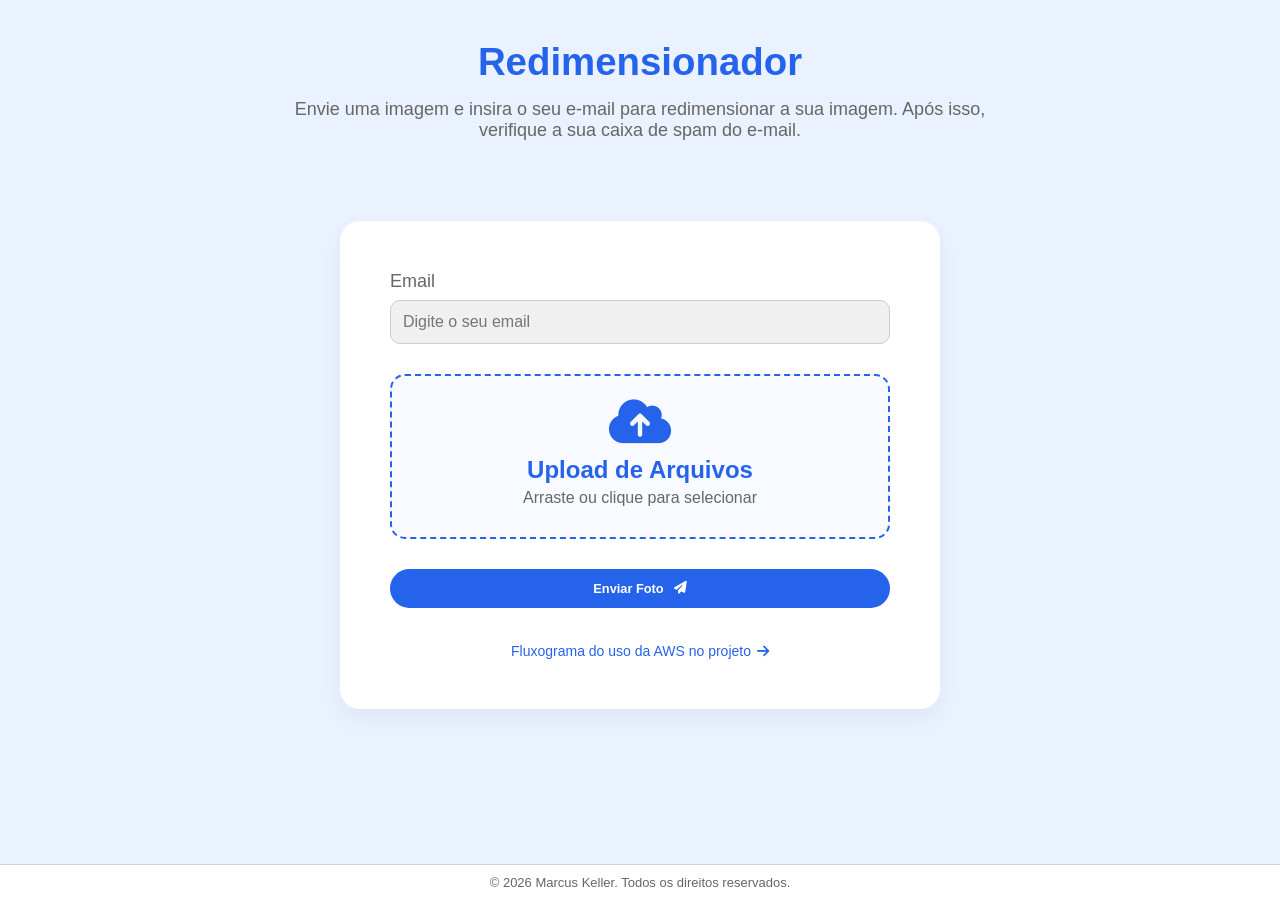
<file: image-frontend/index.html>
<!DOCTYPE html>
<html lang="pt-BR">

<head>
    <meta charset="UTF-8">
    <meta name="viewport" content="width=device-width, initial-scale=1.0">
    <meta name="description" content="Redimensione suas imagens de forma rápida e segura com processamento em nuvem AWS.">
    <title>Rendimensionador de Imagem</title>
    <link rel="icon" href="data:image/svg+xml,<svg xmlns=%22http://www.w3.org/2000/svg%22 viewBox=%220 0 100 100%22><rect x=%2210%22 y=%2210%22 width=%2250%22 height=%2250%22 rx=%228%22 fill=%22%232563EB%22/><rect x=%2235%22 y=%2235%22 width=%2255%22 height=%2255%22 rx=%228%22 fill=%22none%22 stroke=%22%232563EB%22 stroke-width=%228%22 stroke-dasharray=%2210%22/><path d=%22M75 75 L90 90 M90 75 L90 90 L75 90%22 stroke=%22%232563EB%22 stroke-width=%2210%22 fill=%22none%22 stroke-linecap=%22round%22 stroke-linejoin=%22round%22/></svg>">
    <link rel="stylesheet" href="style.css">
    <link rel="stylesheet" href="https://cdnjs.cloudflare.com/ajax/libs/font-awesome/6.4.2/css/all.min.css">
</head>

<body>
    <main class="home-container">
        <header>
            <h1>Redimensionador</h1>
            <p>
                Envie uma imagem e insira o seu e-mail para redimensionar a sua imagem. Após isso, verifique a sua caixa
                de spam do e-mail.
            </p>
        </header>

        <form onsubmit="event.preventDefault(); return false;">
            <label class="email-label">
                Email
                <input type="email" id="email" name="email" placeholder="Digite o seu email" required>
            </label>

            <label for="file" class="drop-zone">
                <div class="content">
                    <span><i class="cloud-icon fa-solid fa-cloud-arrow-up"></i> </span>
                    <h3>Upload de Arquivos</h3>
                    <p>Arraste ou clique para selecionar</p>
                    <span id="file-name"></span>
                </div>
                <input type="file" accept="image/*" id="file" name="file" required>
            </label>


            <button type="button" onclick="upload()">
                Enviar Foto
                <i class="fa-solid fa-paper-plane"></i>
            </button>

            <div class="aws-link-container">
                <a href="architecture.html">Fluxograma do uso da AWS no projeto <i class="icon fa-solid fa-arrow-right"></i></a>
            </div>
        </form>
        
        <footer>
            <p>&copy; 2026 Marcus Keller. Todos os direitos reservados.</p>
        </footer>
    </main>
</body>
<script src="script.js"></script>
</html>
</file>
<file: image-frontend/style.css>
:root {
    --primary: #2563EB;
    --ice-backgroud: #EAF1FF;
    --gray-backgroud: #f0f0f0;
    --font-color: #666;
}

* {
    margin: 0px;
    padding: 0px;
    box-sizing: border-box;
}

body {
    font-family: 'Inter', -apple-system, BlinkMacSystemFont, "Segoe UI", Roboto, sans-serif;
    background-color: var(--ice-backgroud);
    min-height: 100vh;
}

header {
    display: flex;
    flex-direction: column;
    justify-content: center;
    align-items: center;
    padding: 20px;
    margin-top: clamp(20px, 1vh, 80px);
    margin-bottom: 20px;
    gap: 15px;
    text-align: center;
}

header p {
    padding: 0 5%;
    max-width: 800px;
    font-size: clamp(14px, 1.8vw, 18px);
    color: var(--font-color);
}

h1 {
    color: var(--primary);
    font-size: clamp(24px, 3vw, 40px);
}

form {
    display: flex;
    flex-direction: column;
    background-color: white;
    gap: 15px;
    border-radius: 20px;
    padding: clamp(20px, 5vw, 50px);
    width: 90%;
    max-width: 600px;
    box-shadow: 0 10px 25px rgba(0,0,0,0.05);
}

label {
    color: var(--font-color);
    font-weight: 500;
    font-size: clamp(16px, 2vw, 20px);
    margin-bottom: 15px;
}

input,
button {
    width: 100%;
    border-radius: 10px;
    padding: 12px;
    transition: 0.3s ease;
}

input {
    background-color: var(--gray-backgroud);
    border: 1px solid #ccc;
    font-size: 16px;
}

input:focus {
    outline: none;
    border-color: var(--primary);
    box-shadow: 0 0 0 3px rgba(37, 99, 235, 0.1);
}

button {
    display: flex;
    align-items: center;
    justify-content: center;
    font-size: clamp(12px, 1vw, 22px);
    border-radius: 30px;
    background-color: var(--primary);
    color: white;
    font-weight: bolder;
    cursor: pointer;
    gap: 10px;
    border: none;
}

button:hover {
    background-color: #1d4ed8;
    transform: translateY(-2px);
    box-shadow: 0 5px 15px rgba(37, 99, 235, 0.3);
}

button:active {
    transform: translateY(0);
}

button:disabled {
    background-color: #93c5fd;
    cursor: not-allowed;
    transform: none;
    box-shadow: none;
}

footer {
    width: 100%;
    border-top: 1px solid #d1d5db;
    margin-top: auto;
    color: var(--font-color);
    padding: 10px 0;
    background-color: white;
    font-size: 13px;
    text-align: center;
}

.home-container,
.architecture-container {
    display: flex;
    flex-direction: column;
    align-items: center;
    width: 100%;
    min-height: 100vh;
    gap: clamp(40px, 2vw, 80px);
}

.container-inner {
    width: 100%;
    max-width: 1200px;
    padding: 20px;
    display: flex;
    flex-direction: column;
    align-items: center;
    gap: clamp(20px, 4vw, 50px);
}

.email-label {
    display: flex;
    flex-direction: column;
    font-size: clamp(16px, 1.8vw, 18px);
    gap: 8px;
}

#file {
    display: none;
}

#file-name {
    color: var(--primary);
    font-weight: bold;
    margin-top: 10px;
    font-size: 14px;
}

.drop-zone {
    display: flex;
    flex-direction: column;
    justify-content: center;
    align-items: center;
    width: 100%;
    min-height: 150px;
    border: 2px dashed var(--primary);
    border-radius: 15px;
    background-color: #F8FAFF;
    cursor: pointer;
    text-align: center;
    padding: 20px;
    transition: 0.3s;
}

.drop-zone h3 {
    font-size: clamp(18px, 2.5vw, 24px);
    margin: 10px 0 5px;
}

.drop-zone p {
    font-size: clamp(13px, 1.5vw, 16px);
    color: var(--font-color);
}

.drop-zone:hover {
    background-color: var(--ice-backgroud);
    border-style:solid;
}

.content {
    color: var(--primary);
    display: flex;
    flex-direction: column;
    align-items: center;
}

.cloud-icon {
    font-size: clamp(30px, 5vw, 50px);
    display: block;
    transition: 0.3s;
}

.drop-zone:hover .cloud-icon {
    transform: translateY(-5px);
}

.aws-link-container {
    display: flex;
    justify-content: center;
    width: 100%;
    margin-top: 20px;
}

.aws-link-container a {
    display: flex;
    flex-direction: row;
    align-items: center;
    gap: 6px;
    text-decoration: none;
    color: var(--primary);
    font-size: 14px;
    font-weight: 500;
    transition: color 0.3s ease;
}

.aws-link-container a:hover {
    color: #003366;
}

@media (max-width: 600px) {
    form {
        width: 95%;
        padding: 20px;
    }

    header {
        margin-top: 30px;
    }
}

/* Architecture Page Styles */
.services-grid {
    display: grid;
    grid-template-columns: repeat(auto-fit, minmax(280px, 1fr));
    gap: 25px;
    margin-bottom: 60px;
    width: 100%;
}

.service-card {
    background: white;
    border-radius: 12px;
    padding: 25px;
    box-shadow: 0 4px 15px rgba(0,0,0,0.1);
    transition: all 0.3s ease;
    border-top: 5px solid #ff9900;
}

.service-card:hover {
    transform: translateY(-8px);
    box-shadow: 0 12px 25px rgba(0,0,0,0.15);
    border-top-width: 10px;
}

.service-icon {
    font-size: 40px;
    margin-bottom: 15px;
    display: block;
}

.service-card h2 {
    margin: 0 0 10px 0;
    color: #232f3e;
    font-size: 1.5rem;
}

.service-role {
    display: inline-block;
    background: #e7f2f8;
    color: #007eb9;
    padding: 4px 12px;
    border-radius: 20px;
    font-size: 0.85rem;
    font-weight: bold;
    margin-bottom: 15px;
}

.service-card p {
    color: #545b64;
    line-height: 1.5;
    font-size: 0.95rem;
}

.flowchart-section {
    background: #f8f9fa;
    padding: 40px;
    border-radius: 15px;
    text-align: center;
    border: 2px dashed #ddd;
    width: 100%;
}

.flowchart-section h2 {
    margin-bottom: 30px;
}

.back-link {
    display: inline-block;
    margin-bottom: 20px;
    color: var(--primary);
    text-decoration: none;
    font-weight: bold;
    transition: 0.3s;
}

.back-link:hover {
    opacity: 0.7;
}
</file>
